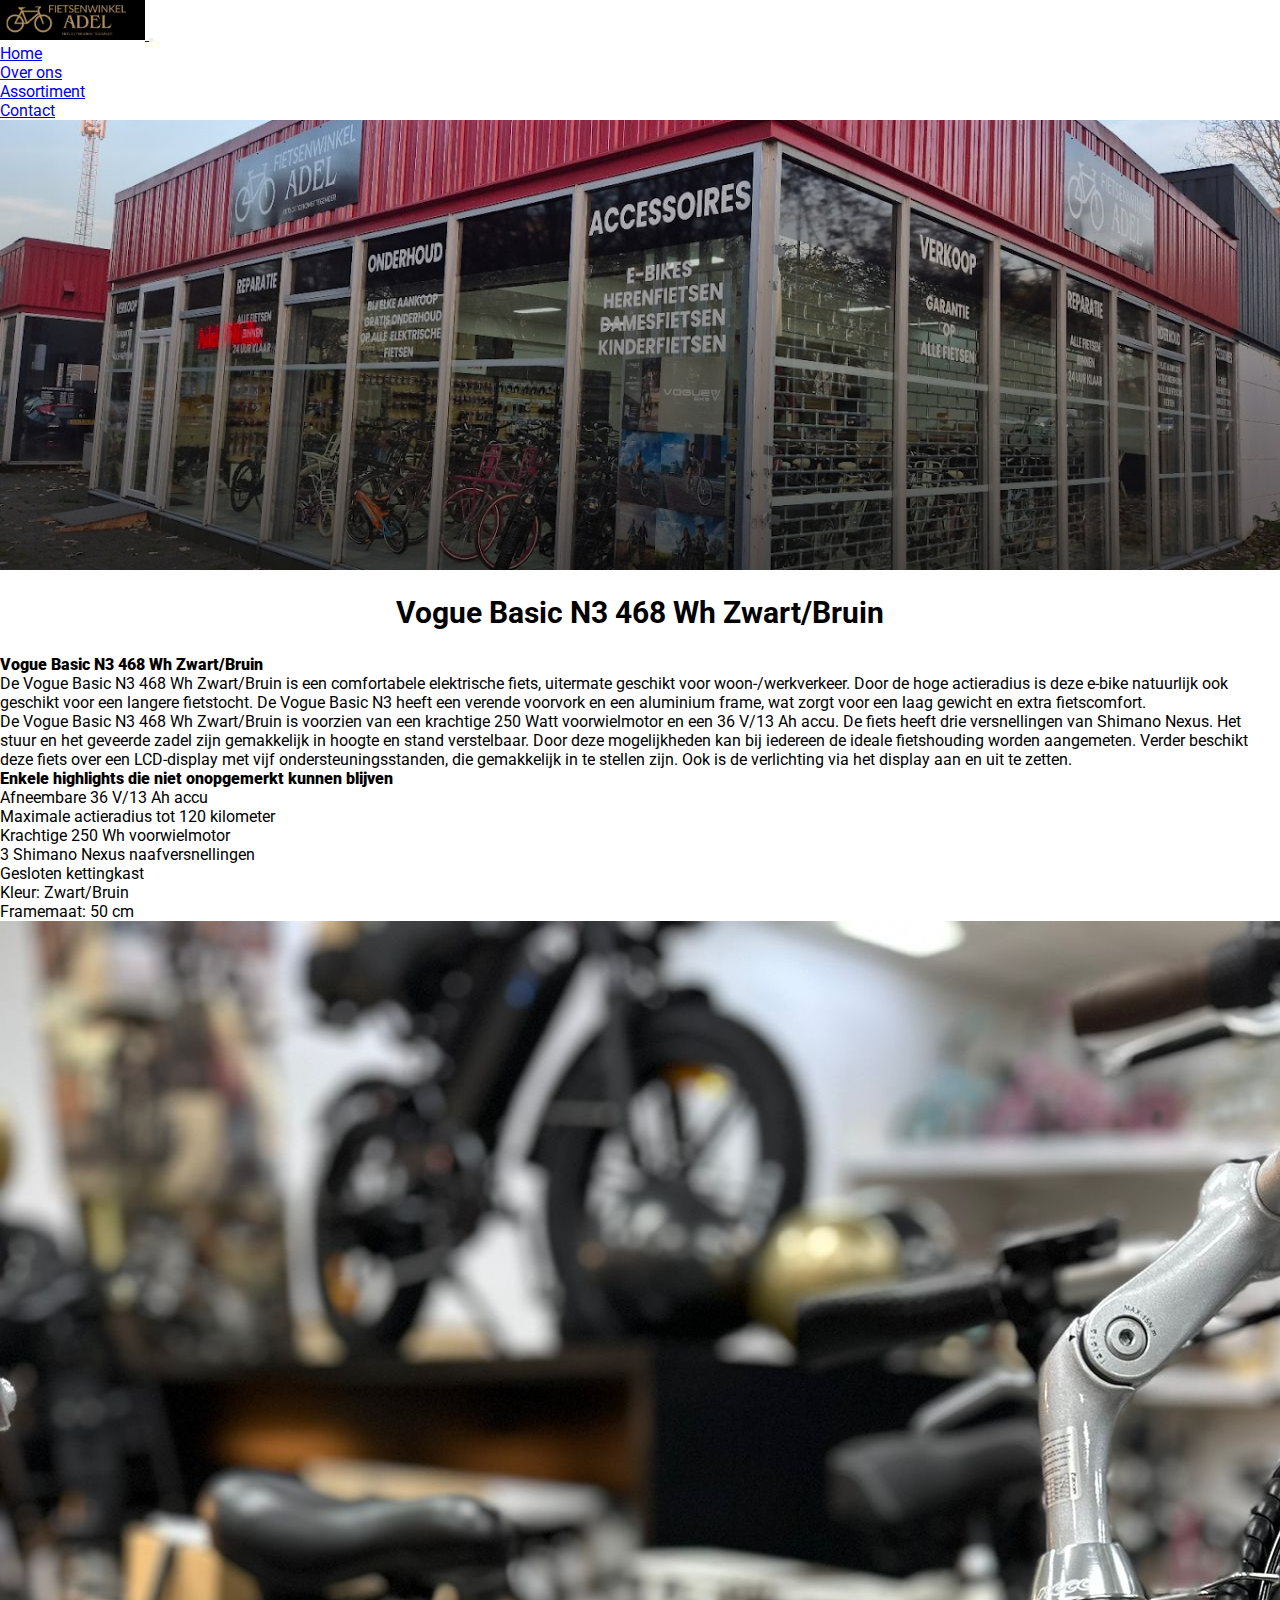
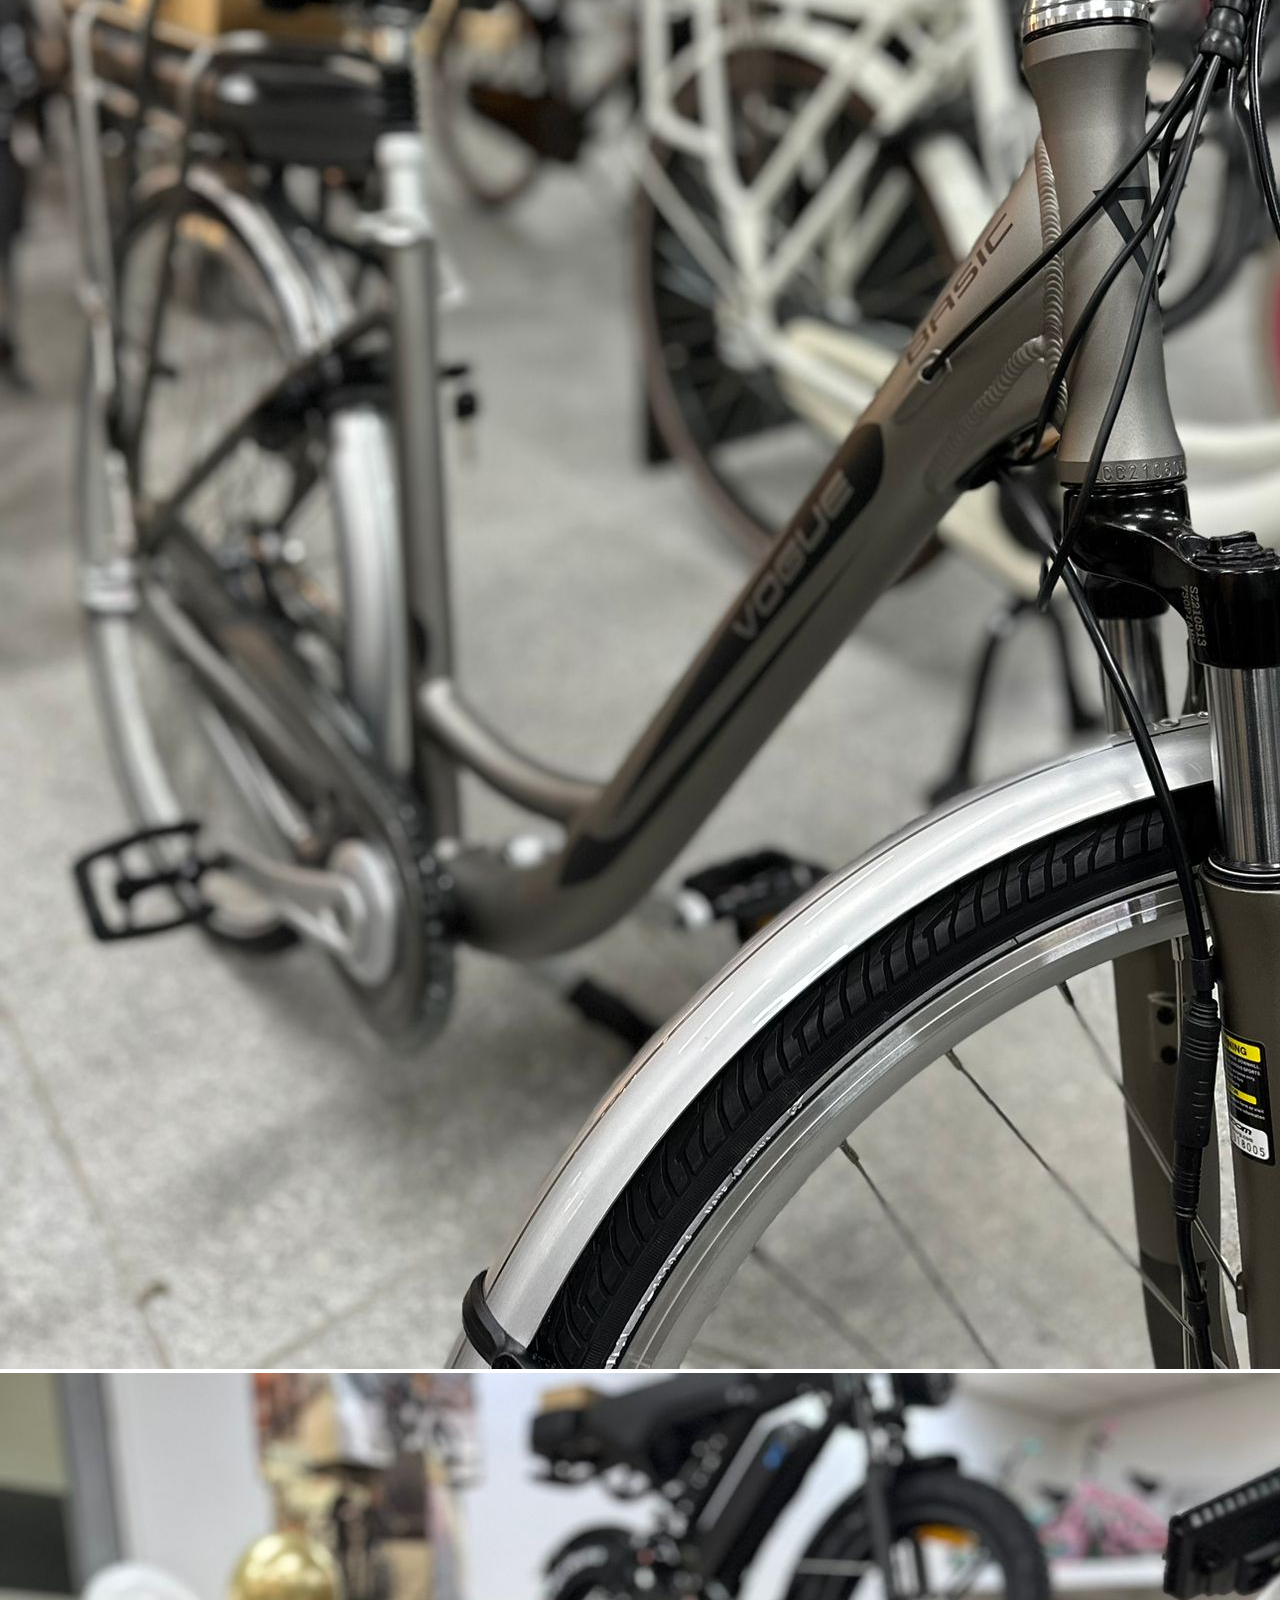
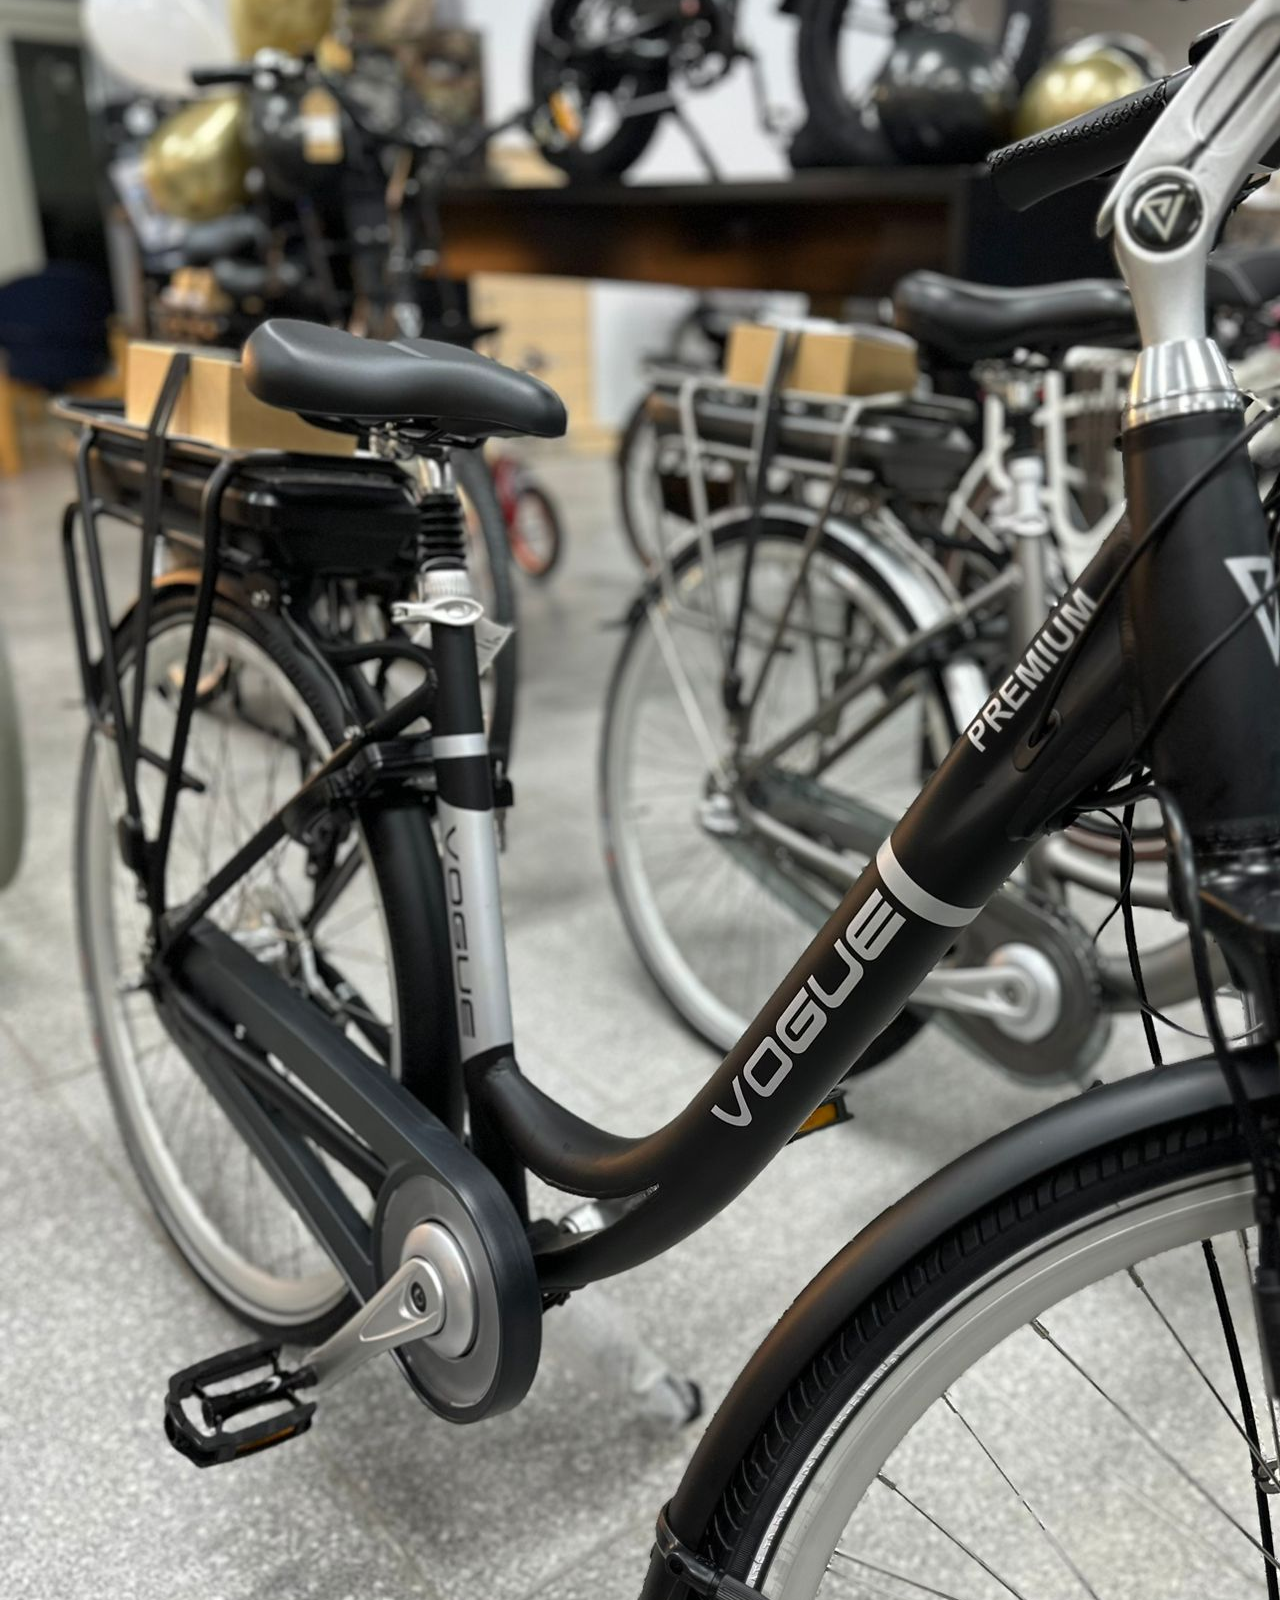
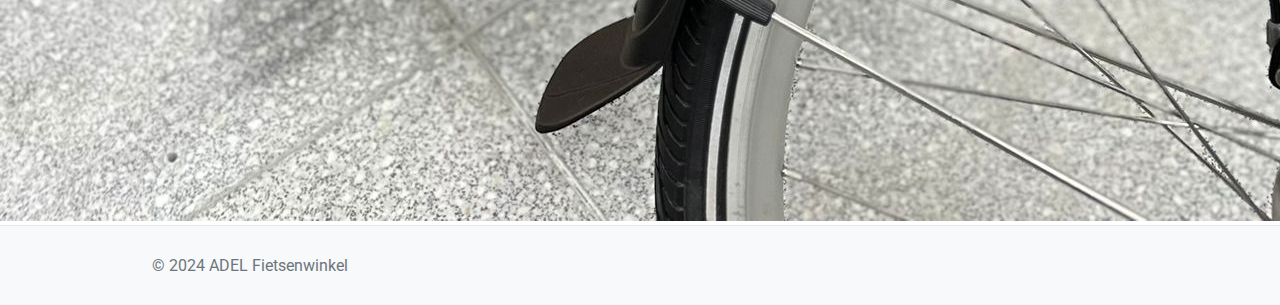
<file: E-Bikes.html>
<!DOCTYPE html>
<html lang="en">

<head>
    <meta charset="UTF-8">
    <meta name="viewport" content="width=device-width, initial-scale=1.0">
    <meta http-equiv="X-UA-Compatible" content="ie=edge">
    <link href="https://fonts.googleapis.com/css?family=Roboto" rel="stylesheet">
    <link rel="stylesheet" href="https://maxcdn.bootstrapcdn.com/bootstrap/4.0.0-beta.2/css/bootstrap.min.css" integrity="sha384-PsH8R72JQ3SOdhVi3uxftmaW6Vc51MKb0q5P2rRUpPvrszuE4W1povHYgTpBfshb"
        crossorigin="anonymous">
    <link href="https://maxcdn.bootstrapcdn.com/font-awesome/4.7.0/css/font-awesome.min.css" rel="stylesheet" integrity="sha384-wvfXpqpZZVQGK6TAh5PVlGOfQNHSoD2xbE+QkPxCAFlNEevoEH3Sl0sibVcOQVnN"
        crossorigin="anonymous">
    <link rel="stylesheet" href="fatstyle.css">
    <title>Fatbike - ADEL Fietsenwinkel</title>
</head>

<body>
    <nav class="navbar navbar-expand-md navbar-dark bg-dark fixed-top">
        <div class="container">
            <a class="navbar-brand" href="index.html">
                <img src="./img/WhatsApp Image 2024-11-13 at 21.20.30_da6f4838.jpg" alt="ADEL Logo" style="height: 40px;">
            </a>
            <button class="navbar-toggler" type="button" data-toggle="collapse" data-target="#navbarsExampleDefault" aria-controls="navbarsExampleDefault"
                aria-expanded="false" aria-label="Toggle navigation">
                <span class="navbar-toggler-icon"></span>
            </button>

            <div class="collapse navbar-collapse justify-content-end" id="navbarsExampleDefault">
                <ul class="navbar-nav ">
                    <li class="nav-item">
                        <a class="nav-link" href="index.html">Home</a>
                    </li>
                    <li class="nav-item">
                        <a class="nav-link" href="index.html#about">Over ons</a>
                    </li>
                    <li class="nav-item">
                        <a class="nav-link" href="index.html#assortiment">Assortiment</a>
                    </li>
                    <li class="nav-item">
                        <a class="nav-link" href="index.html#contact">Contact</a>
                    </li>
                </ul>
            </div>
        </div>
    </nav>

    <main>
        <section>
            <div class="wellcome">
                
            </div>
            <div class="container">
                <div class="sectionHead">Vogue Basic N3 468 Wh Zwart/Bruin</div>
                <div class="row">
                    <div class="col-md-6">
                        <h4><b>Vogue Basic N3 468 Wh Zwart/Bruin</b></h4>
                        <p>
                            De Vogue Basic N3 468 Wh Zwart/Bruin is een comfortabele elektrische fiets, uitermate geschikt voor woon-/werkverkeer. Door de hoge actieradius is deze e-bike natuurlijk ook geschikt voor een langere fietstocht. De Vogue Basic N3 heeft een verende voorvork en een aluminium frame, wat zorgt voor een laag gewicht en extra fietscomfort.
                        </p>
                        <p>
                            De Vogue Basic N3 468 Wh Zwart/Bruin is voorzien van een krachtige 250 Watt voorwielmotor en een 36 V/13 Ah accu. De fiets heeft drie versnellingen van Shimano Nexus. Het stuur en het geveerde zadel zijn gemakkelijk in hoogte en stand verstelbaar. Door deze mogelijkheden kan bij iedereen de ideale fietshouding worden aangemeten. Verder beschikt deze fiets over een LCD-display met vijf ondersteuningsstanden, die gemakkelijk in te stellen zijn. Ook is de verlichting via het display aan en uit te zetten.
                        </p>
                        
                    </div>
                    <div class="col-md-6">
                        <h4><b>Enkele highlights die niet onopgemerkt kunnen blijven</b></h4>
                        <ul>
                            <li>Afneembare 36 V/13 Ah accu</li>
                            <li>Maximale actieradius tot 120 kilometer</li>
                            <li>Krachtige 250 Wh voorwielmotor</li>
                            <li>3 Shimano Nexus naafversnellingen</li>
                            <li>Gesloten kettingkast</li>
                            <li>Kleur: Zwart/Bruin</li>
                            <li>Framemaat: 50 cm</li>
                        </ul>
                    <div class="row">
                        <div class="col-md-6">
                            <img src="/img/E-bike/WhatsApp Image 2024-11-20 at 14.43.00_35866456.jpg" alt="Fatbike 1" class="img-fluid">
                        </div>
                        <div class="col-md-6">
                            <img src="/img/E-bike/WhatsApp Image 2024-11-20 at 14.43.01_4ef183dc.jpg" alt="Fatbike 2" class="img-fluid">
                        </div>
                    </div>
            </div>
        </div>
        </section>
    </main>

    <footer>
        <div class="container">
            <div class="row">
                <div class="col-md-6">
                    <p>&copy; 2024 ADEL Fietsenwinkel</p>
                </div>
                <div class="col-md-6">
                    <p class="text-right">
                    </p>
                </div>
            </div>
        </div>
    </footer>
</body>

</html>
</file>
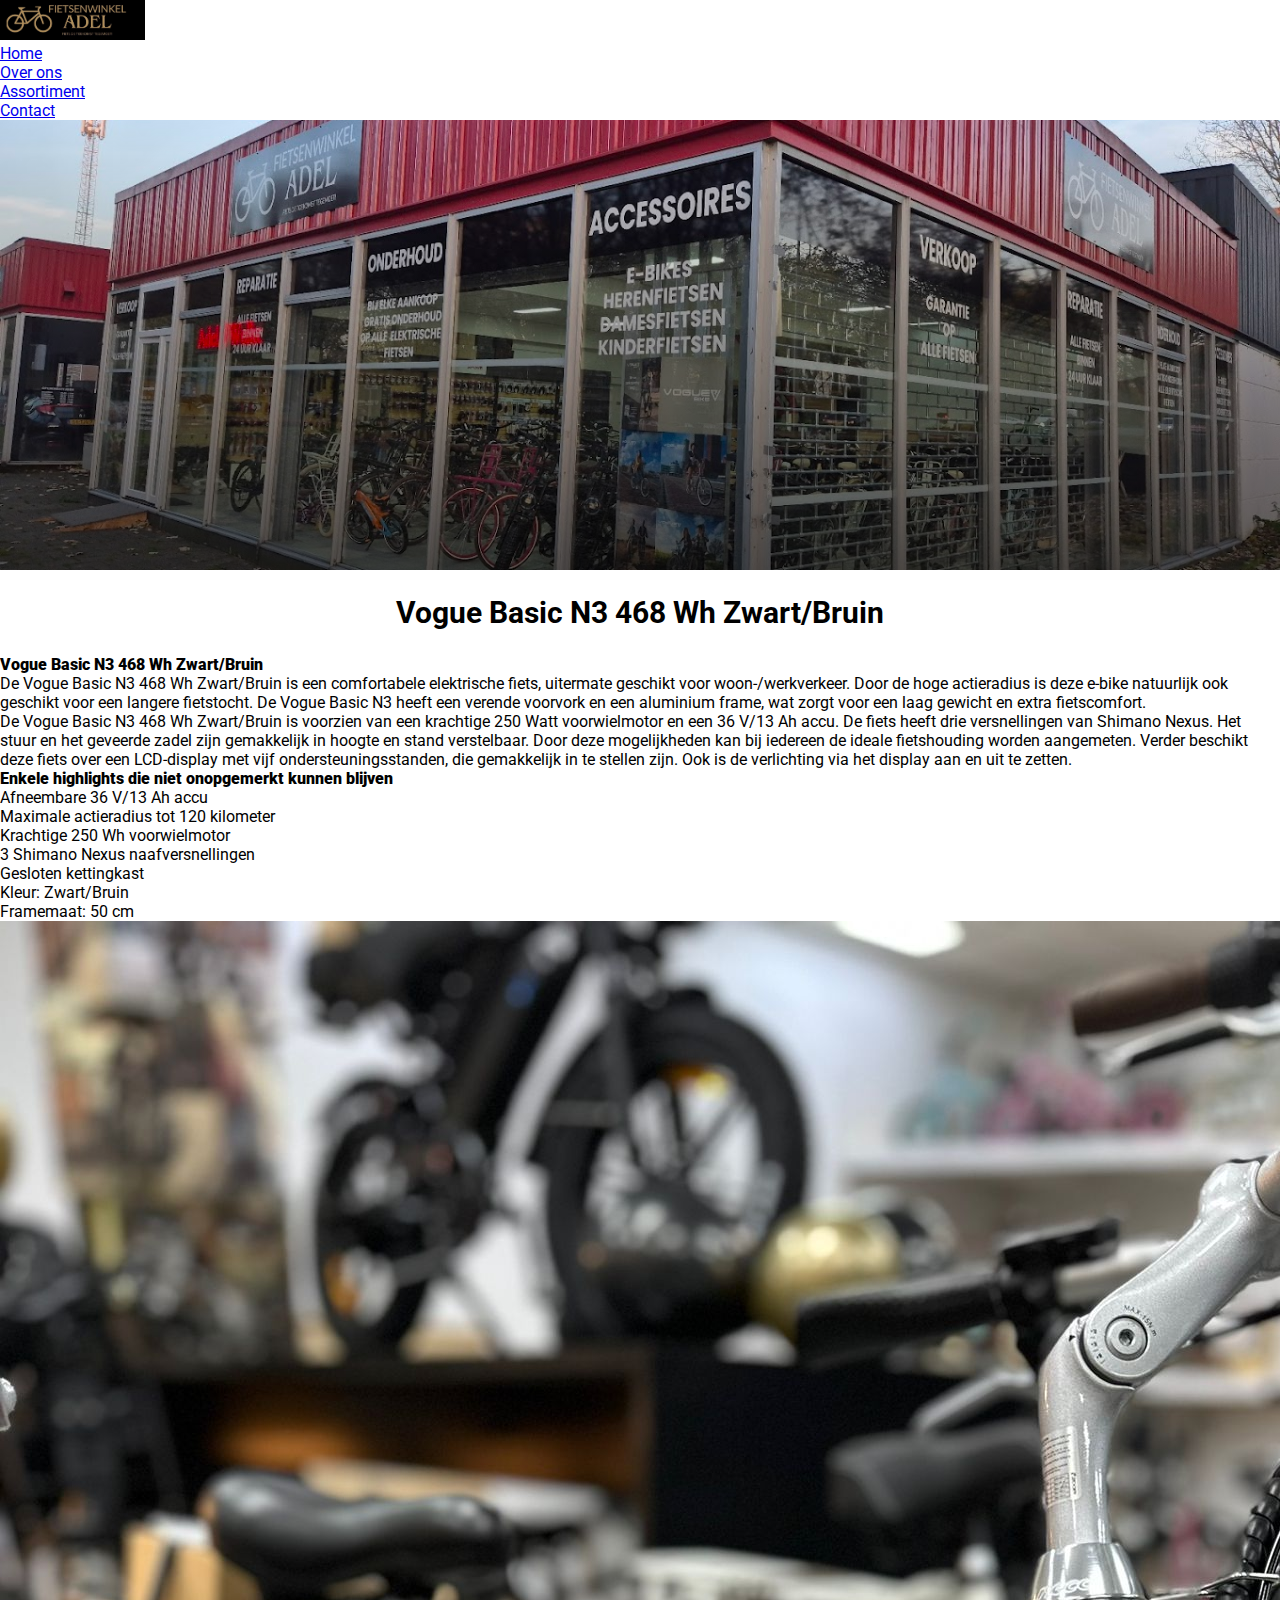
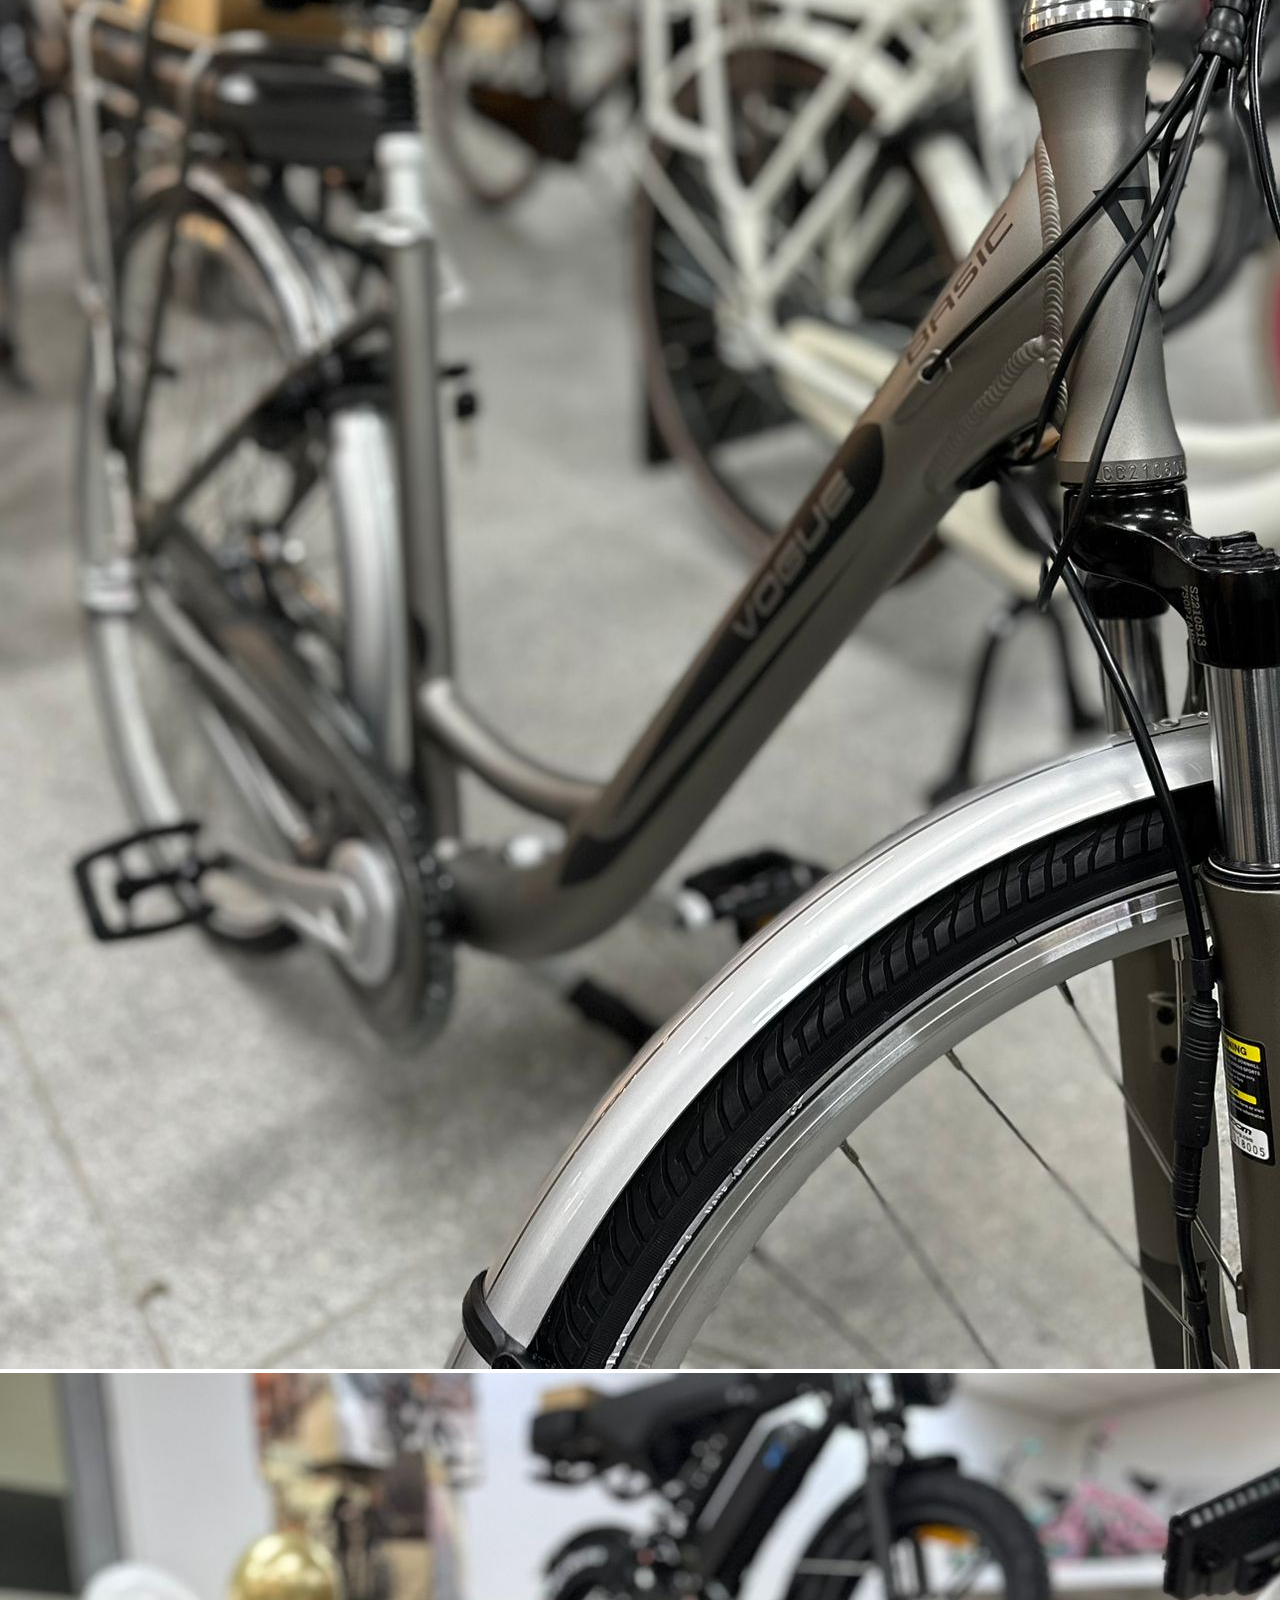
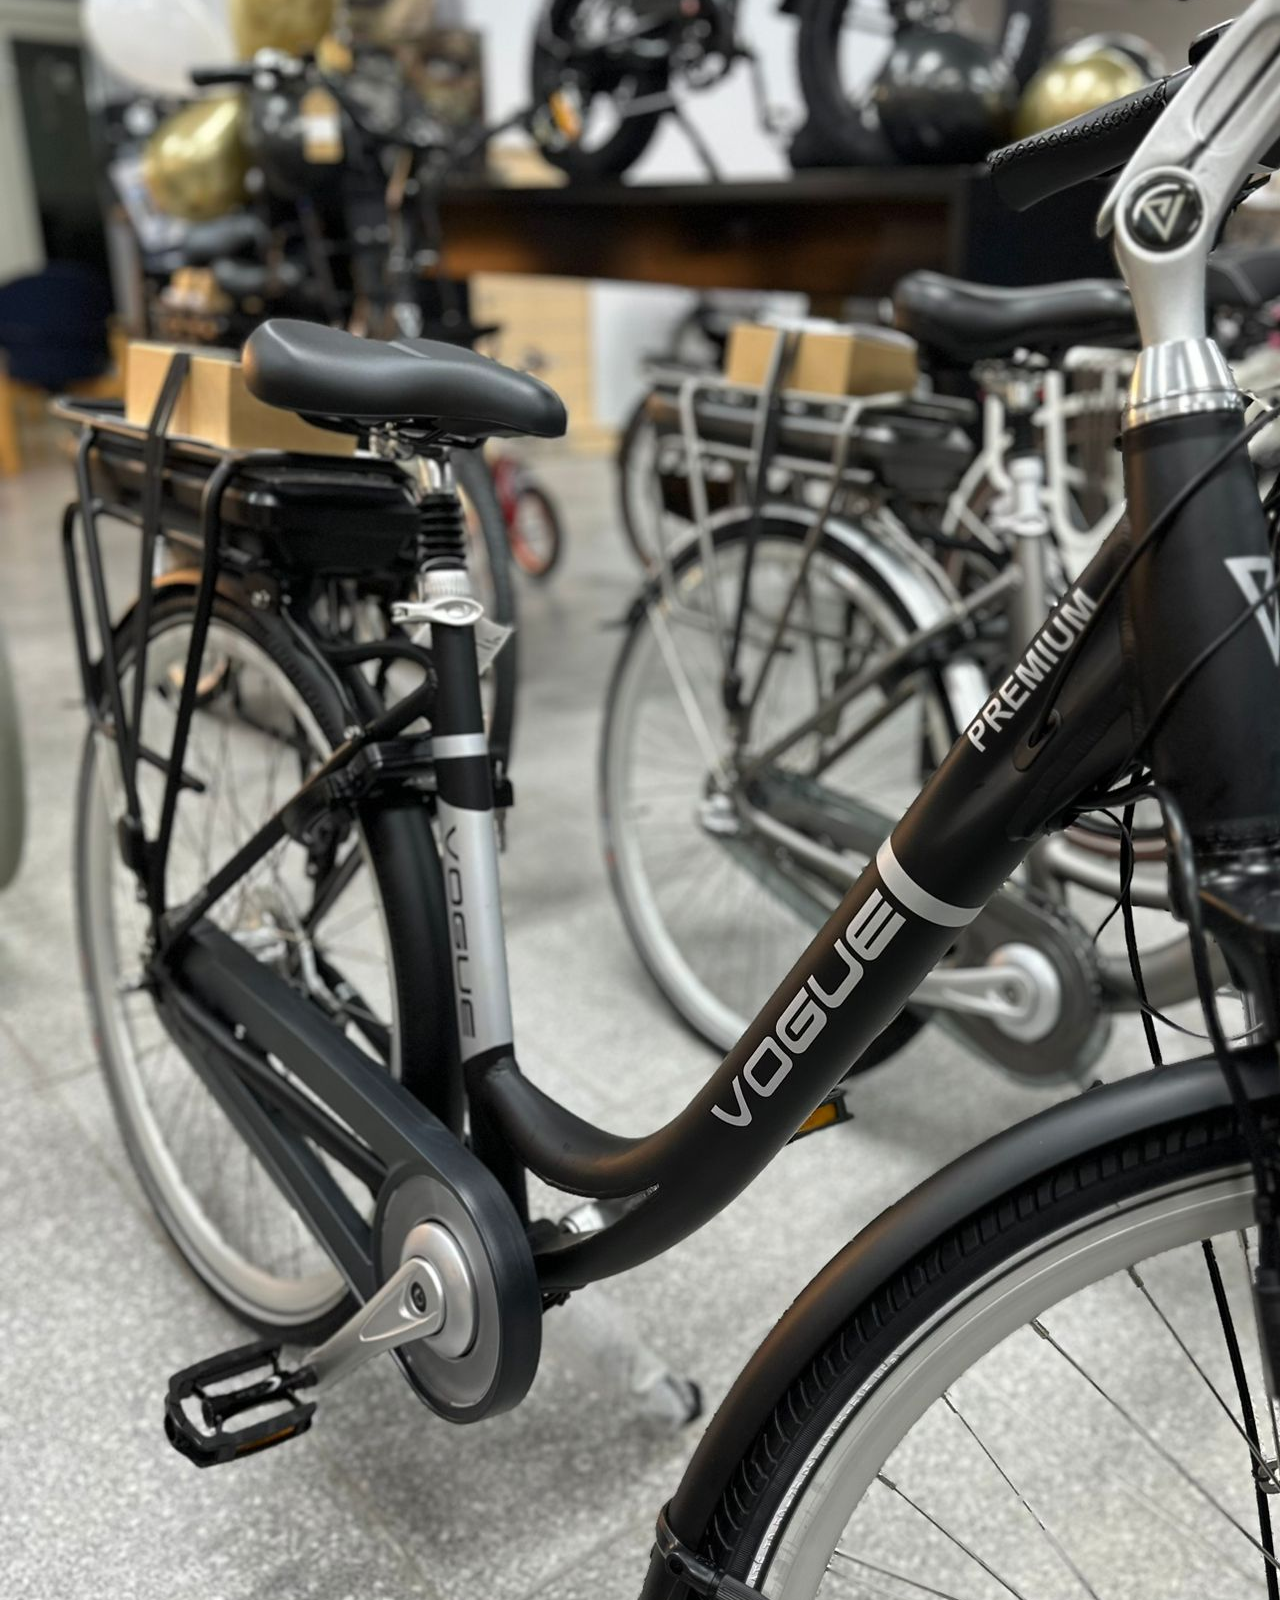
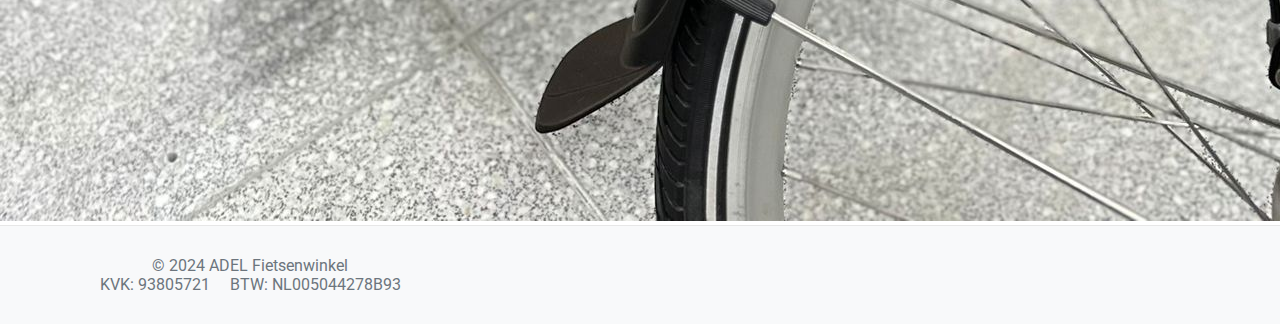
<file: EBikes.html>
<!DOCTYPE html>
<html lang="en">

<head>
    <meta charset="UTF-8">
    <meta name="viewport" content="width=device-width, initial-scale=1.0">
    <meta http-equiv="X-UA-Compatible" content="ie=edge">
    <link href="https://fonts.googleapis.com/css?family=Roboto" rel="stylesheet">
    <link rel="stylesheet" href="https://maxcdn.bootstrapcdn.com/bootstrap/4.0.0-beta.2/css/bootstrap.min.css" integrity="sha384-PsH8R72JQ3SOdhVi3uxftmaW6Vc51MKb0q5P2rRUpPvrszuE4W1povHYgTpBfshb"
        crossorigin="anonymous">
    <link href="https://maxcdn.bootstrapcdn.com/font-awesome/4.7.0/css/font-awesome.min.css" rel="stylesheet" integrity="sha384-wvfXpqpZZVQGK6TAh5PVlGOfQNHSoD2xbE+QkPxCAFlNEevoEH3Sl0sibVcOQVnN"
        crossorigin="anonymous">
    <link rel="stylesheet" href="fatstyle.css">
    <title>Fatbike - ADEL Fietsenwinkel</title>
</head>

<body>
    <nav class="navbar navbar-expand-md navbar-dark bg-dark fixed-top">
        <div class="container">
            <a class="navbar-brand" href="index.html">
                <img src="./img/WhatsApp Image 2024-11-13 at 21.20.30_da6f4838.jpg" alt="ADEL Logo" style="height: 40px;">
            </a>
            <div class="collapse navbar-collapse justify-content-end" id="navbarsExampleDefault">
                <ul class="navbar-nav ">
                    <li class="nav-item">
                        <a class="nav-link" href="index.html">Home</a>
                    </li>
                    <li class="nav-item">
                        <a class="nav-link" href="index.html#about">Over ons</a>
                    </li>
                    <li class="nav-item">
                        <a class="nav-link" href="index.html#assortiment">Assortiment</a>
                    </li>
                    <li class="nav-item">
                        <a class="nav-link" href="index.html#contact">Contact</a>
                    </li>
                </ul>
            </div>
        </div>
    </nav>

    <main>
        <section>
            <div class="wellcome">
                
            </div>
            <div class="container">
                <div class="sectionHead">Vogue Basic N3 468 Wh Zwart/Bruin</div>
                <div class="row">
                    <div class="col-md-6">
                        <h4><b>Vogue Basic N3 468 Wh Zwart/Bruin</b></h4>
                        <p>
                            De Vogue Basic N3 468 Wh Zwart/Bruin is een comfortabele elektrische fiets, uitermate geschikt voor woon-/werkverkeer. Door de hoge actieradius is deze e-bike natuurlijk ook geschikt voor een langere fietstocht. De Vogue Basic N3 heeft een verende voorvork en een aluminium frame, wat zorgt voor een laag gewicht en extra fietscomfort.
                        </p>
                        <p>
                            De Vogue Basic N3 468 Wh Zwart/Bruin is voorzien van een krachtige 250 Watt voorwielmotor en een 36 V/13 Ah accu. De fiets heeft drie versnellingen van Shimano Nexus. Het stuur en het geveerde zadel zijn gemakkelijk in hoogte en stand verstelbaar. Door deze mogelijkheden kan bij iedereen de ideale fietshouding worden aangemeten. Verder beschikt deze fiets over een LCD-display met vijf ondersteuningsstanden, die gemakkelijk in te stellen zijn. Ook is de verlichting via het display aan en uit te zetten.
                        </p>
                        
                    </div>
                    <div class="col-md-6">
                        <h4><b>Enkele highlights die niet onopgemerkt kunnen blijven</b></h4>
                        <ul>
                            <li>Afneembare 36 V/13 Ah accu</li>
                            <li>Maximale actieradius tot 120 kilometer</li>
                            <li>Krachtige 250 Wh voorwielmotor</li>
                            <li>3 Shimano Nexus naafversnellingen</li>
                            <li>Gesloten kettingkast</li>
                            <li>Kleur: Zwart/Bruin</li>
                            <li>Framemaat: 50 cm</li>
                        </ul>
                    <div class="row">
                        <div class="col-md-6">
                            <img src="./img/E-bike/WhatsApp Image 2024-11-20 at 14.43.00_35866456.jpg" alt="Fatbike 1" class="img-fluid">
                        </div>
                        <div class="col-md-6">
                            <img src="./img/E-bike/WhatsApp Image 2024-11-20 at 14.43.01_4ef183dc.jpg" alt="Fatbike 2" class="img-fluid">
                        </div>
                    </div>
            </div>
        </div>
        </section>
    </main>

</body>
<b1>
</b1>
<footer>
    <div class="container">
        <div class="row">
            <div class="col-md-6">
                <p>&copy; 2024 ADEL Fietsenwinkel</p>
                <div class="kvk-btw">
                    <p>KVK: 93805721</p>
                    <p>BTW: NL005044278B93</p>
                </div>                
            </div>
            <div class="col-md-6">
                <p class="text-right">
                </p>
            </div>
        </div>
    </div>
</footer>
</html>
</file>
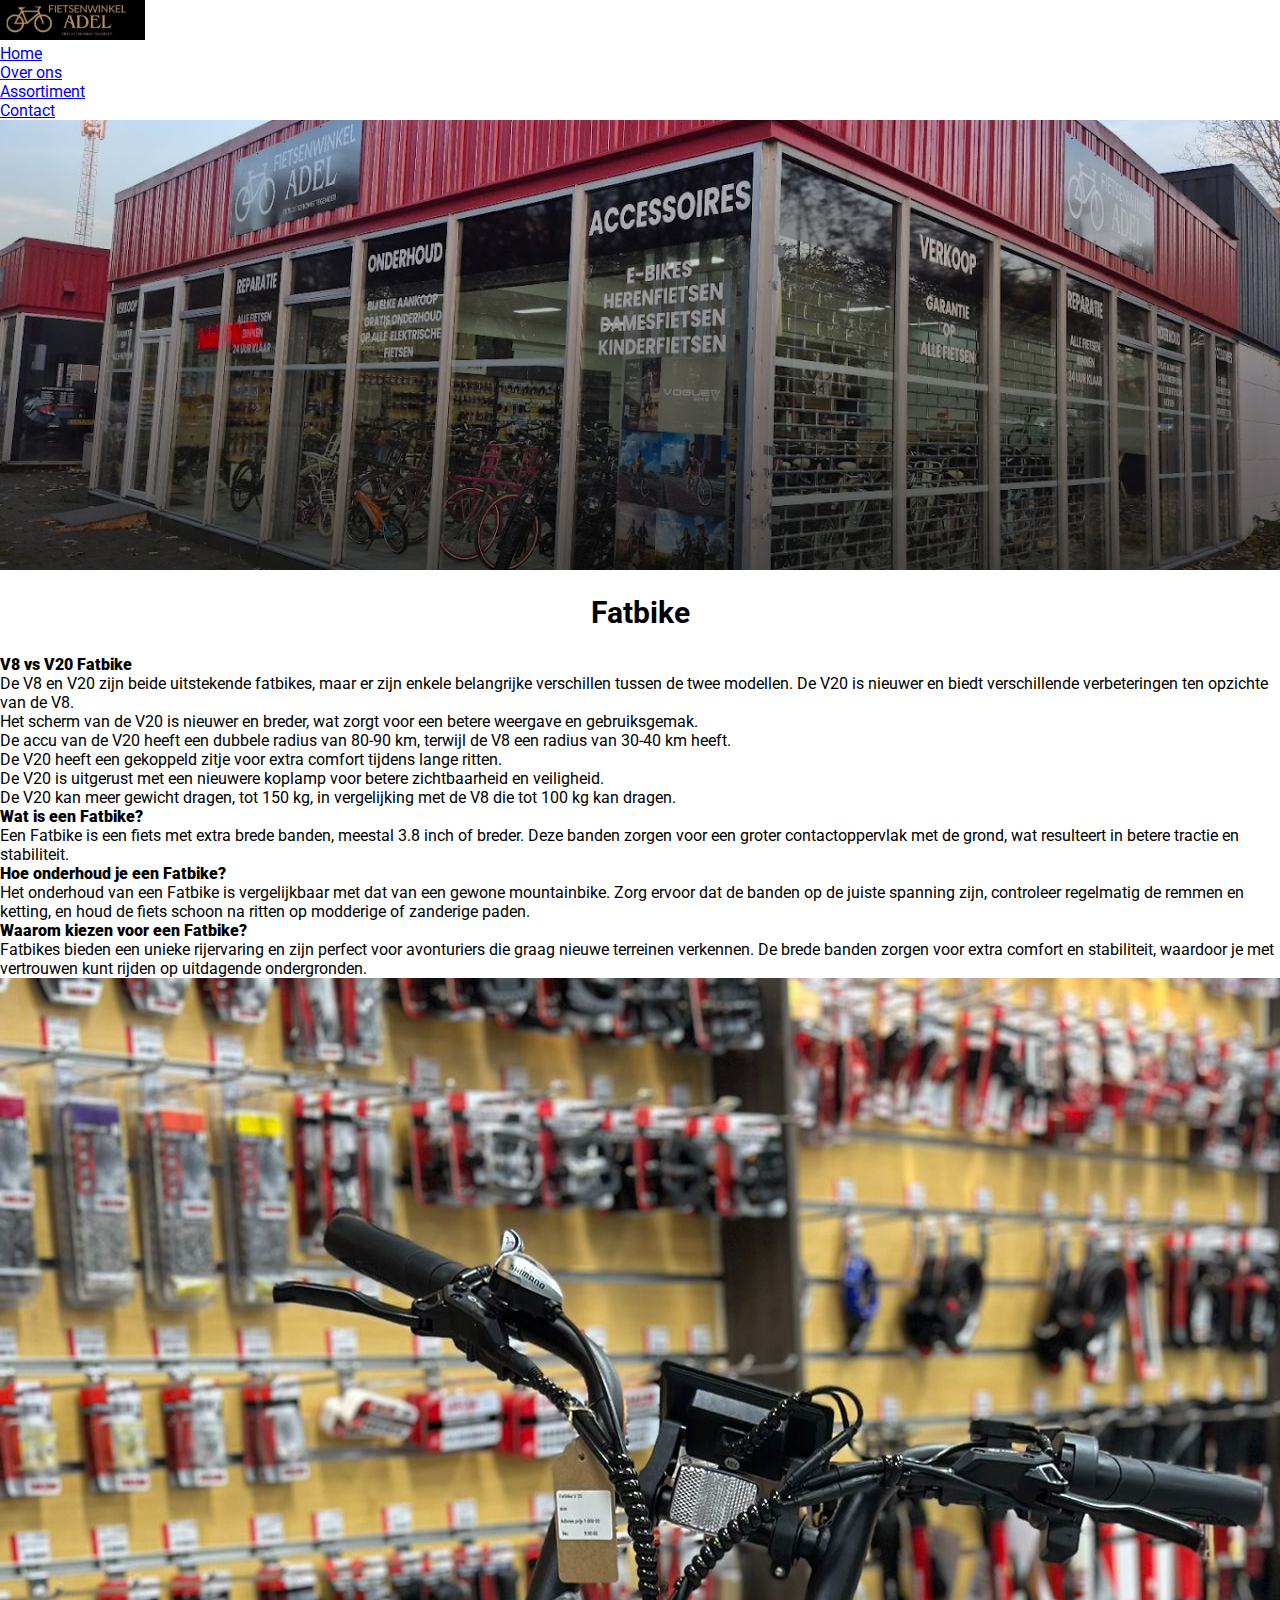
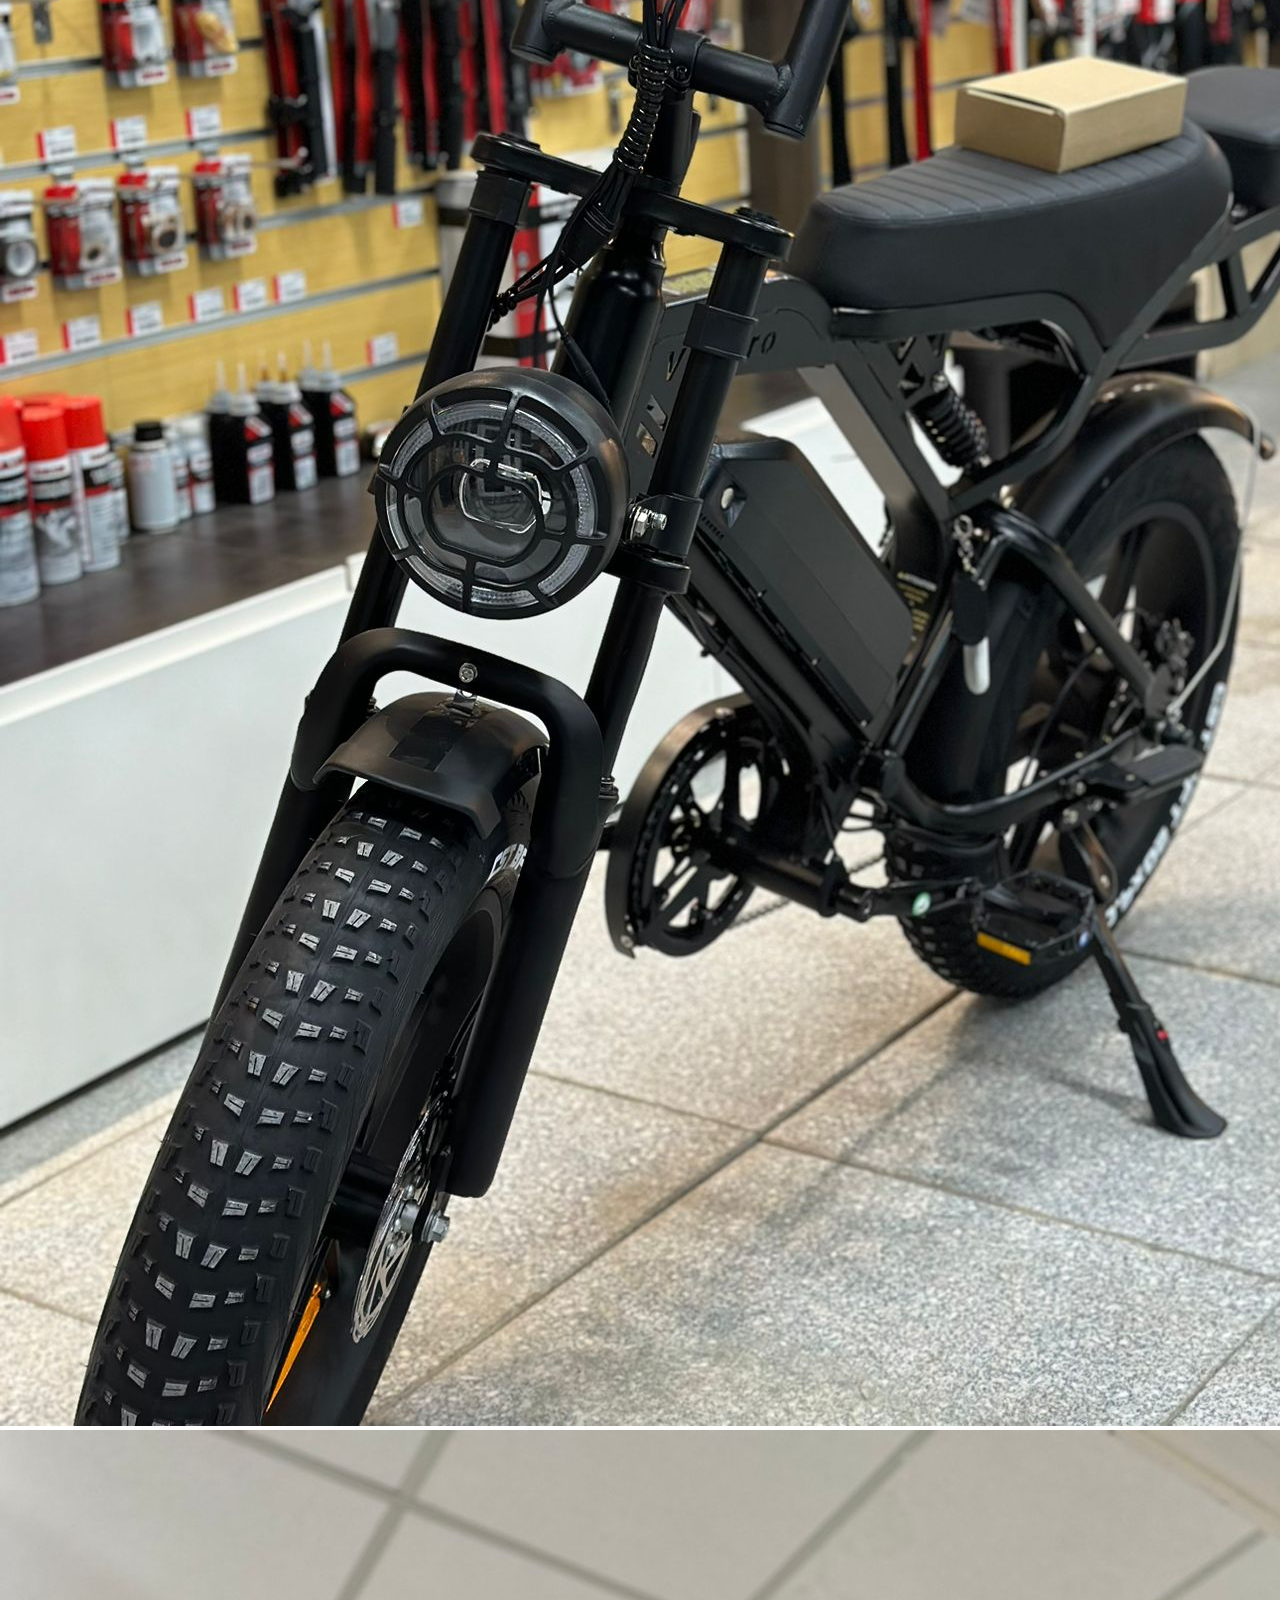
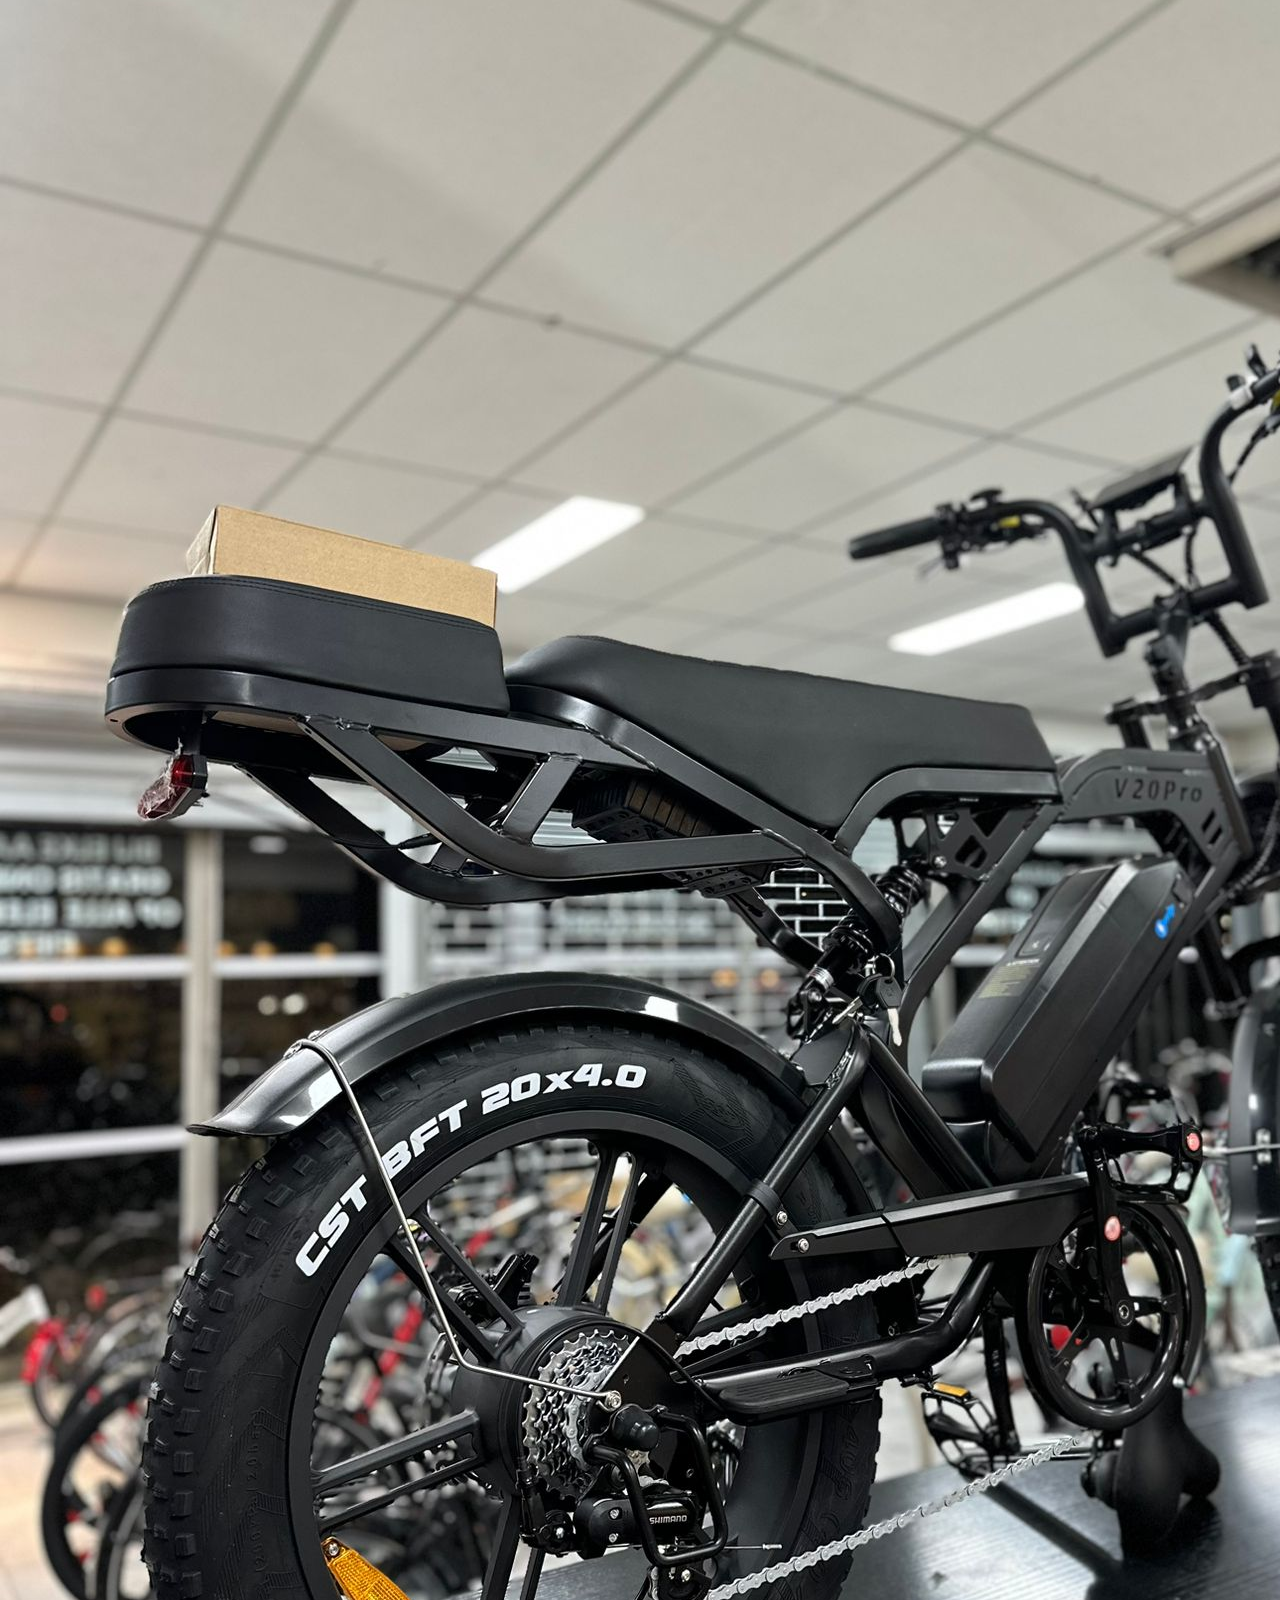
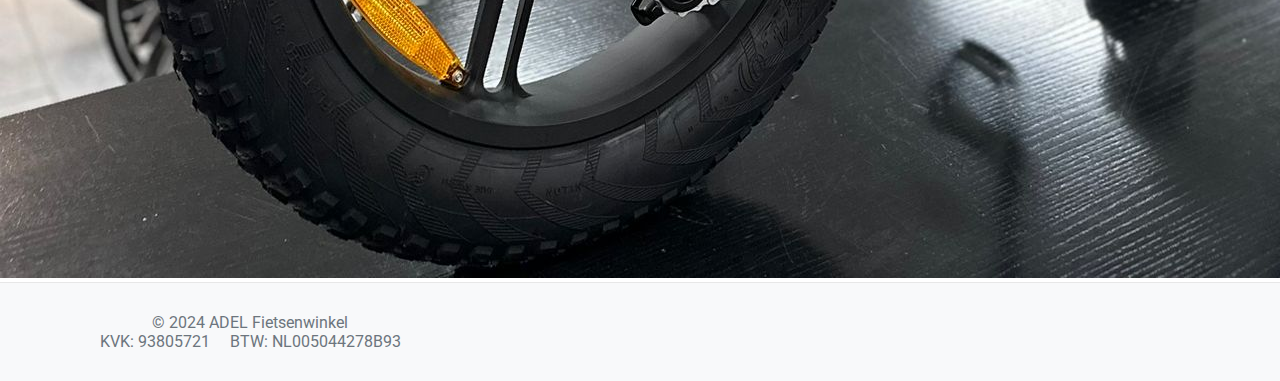
<file: fatbike.html>
<!DOCTYPE html>
<html lang="en">

<head>
    <meta charset="UTF-8">
    <meta name="viewport" content="width=device-width, initial-scale=1.0">
    <meta http-equiv="X-UA-Compatible" content="ie=edge">
    <link href="https://fonts.googleapis.com/css?family=Roboto" rel="stylesheet">
    <link rel="stylesheet" href="https://maxcdn.bootstrapcdn.com/bootstrap/4.0.0-beta.2/css/bootstrap.min.css" integrity="sha384-PsH8R72JQ3SOdhVi3uxftmaW6Vc51MKb0q5P2rRUpPvrszuE4W1povHYgTpBfshb"
        crossorigin="anonymous">
    <link href="https://maxcdn.bootstrapcdn.com/font-awesome/4.7.0/css/font-awesome.min.css" rel="stylesheet" integrity="sha384-wvfXpqpZZVQGK6TAh5PVlGOfQNHSoD2xbE+QkPxCAFlNEevoEH3Sl0sibVcOQVnN"
        crossorigin="anonymous">
    <link rel="stylesheet" href="fatstyle.css">
    <title>Fatbike - ADEL Fietsenwinkel</title>
</head>

<body>
    <nav class="navbar navbar-expand-md navbar-dark bg-dark fixed-top">
        <div class="container">
            <a class="navbar-brand" href="index.html">
                <img src="./img/WhatsApp Image 2024-11-13 at 21.20.30_da6f4838.jpg" alt="ADEL Logo" style="height: 40px;">
            </a>
            <div class="collapse navbar-collapse justify-content-end" id="navbarsExampleDefault">
                <ul class="navbar-nav ">
                    <li class="nav-item">
                        <a class="nav-link" href="index.html">Home</a>
                    </li>
                    <li class="nav-item">
                        <a class="nav-link" href="index.html#about">Over ons</a>
                    </li>
                    <li class="nav-item">
                        <a class="nav-link" href="index.html#assortiment">Assortiment</a>
                    </li>
                    <li class="nav-item">
                        <a class="nav-link" href="index.html#contact">Contact</a>
                    </li>
                </ul>
            </div>
        </div>
    </nav>

    <main>
        <section>
            <div class="wellcome">
                
            </div>
            <div class="container">
                <div class="sectionHead">Fatbike</div>
                <div class="row">
                    <div class="col-md-6">
                        <h4><b>V8 vs V20 Fatbike</b></h4>
                        <p>
                            De V8 en V20 zijn beide uitstekende fatbikes, maar er zijn enkele belangrijke verschillen tussen de twee modellen. De V20 is nieuwer en biedt verschillende verbeteringen ten opzichte van de V8.
                        </p>
                            <p><li>Het scherm van de V20 is nieuwer en breder, wat zorgt voor een betere weergave en gebruiksgemak.</p></li>
                            <p><li>De accu van de V20 heeft een dubbele radius van 80-90 km, terwijl de V8 een radius van 30-40 km heeft.</p></li>
                            <p><li>De V20 heeft een gekoppeld zitje voor extra comfort tijdens lange ritten.</p></li>
                            <p><li>De V20 is uitgerust met een nieuwere koplamp voor betere zichtbaarheid en veiligheid.</p></li>
                            <p><li>De V20 kan meer gewicht dragen, tot 150 kg, in vergelijking met de V8 die tot 100 kg kan dragen.</p></li>
                    </div>
                    <div class="col-md-6">
                        <h4><b>Wat is een Fatbike?</b></h4>
                        <p>
                            Een Fatbike is een fiets met extra brede banden, meestal 3.8 inch of breder. Deze banden zorgen voor een groter contactoppervlak met de grond, wat resulteert in betere tractie en stabiliteit.
                        </p>
                        <h4><b>Hoe onderhoud je een Fatbike?</b></h4>
                        <p>
                            Het onderhoud van een Fatbike is vergelijkbaar met dat van een gewone mountainbike. Zorg ervoor dat de banden op de juiste spanning zijn, controleer regelmatig de remmen en ketting, en houd de fiets schoon na ritten op modderige of zanderige paden.
                        </p>
                        <h4><b>Waarom kiezen voor een Fatbike?</b></h4>
                        <p>
                            Fatbikes bieden een unieke rijervaring en zijn perfect voor avonturiers die graag nieuwe terreinen verkennen. De brede banden zorgen voor extra comfort en stabiliteit, waardoor je met vertrouwen kunt rijden op uitdagende ondergronden.
                        </p>
                    </div>
                </div>
                <div class="row">
                    <div class="col-md-6">
                        <img src="./img/Fatbike/WhatsApp Image 2024-11-20 at 14.43.05_11b4bf9d.jpg" alt="Fatbike 1" class="img-fluid">
                    </div>
                    <div class="col-md-6">
                        <img src="./img/Fatbike/WhatsApp Image 2024-11-20 at 14.43.00_cd3422dc.jpg" alt="Fatbike 2" class="img-fluid">
                    </div>
                </div>
                </div>
    </main>

</body>
<b1>
</b1>
<footer>
    <div class="container">
        <div class="row">
            <div class="col-md-6">
                <p>&copy; 2024 ADEL Fietsenwinkel</p>
                <div class="kvk-btw">
                    <p>KVK: 93805721</p>
                    <p>BTW: NL005044278B93</p>
                </div>                
            </div>
            <div class="col-md-6">
                <p class="text-right">
                </p>
            </div>
        </div>
    </div>
</footer>
</html>
</file>
<file: fatstyle.css>
*,
*::after,
*::before {
    box-sizing: border-box;
    margin: 0;
    padding: 0;
}

html,
body {
    overflow-x: hidden;
    font-family: 'Roboto', 'Segoe UI', Tahoma, Geneva, Verdana, sans-serif;
    width: 100vw;
}

.wellcome {
    height: 50vh;
    display: flex;
    justify-content: center;
    align-items: flex-end;
    position: relative;
    background-image: linear-gradient(rgba(0, 0, 0, 0), rgba(0, 0, 0, 0.6)), url('./img/2024-11-12.jpg');
    background-repeat: no-repeat;
    background-size: cover;
    background-position: center;
    z-index: 1;
}

@media (max-width: 768px) {
    .wellcome {
        height: 40vh;
        background-position: center;
    }
}

@media (max-width: 480px) {
    .wellcome {
        height: 30vh;
        background-position: center;
    }
}

.sectionHead {
    text-align: center;
    font-size: 30px;
    margin: 25px 0;
    padding: 0;
    font-weight: bold;
}

.item-box {
    position: relative;
    width: 100%;
    height: 100%;
    color: #fff;
    box-shadow: 9px 6px 13px rgba(0, 0, 0, 0.32);
    transition: all 0.2s;
}

.item-box .item-box-img {
    width: 100%;
    height: auto;
    z-index: 15;
    display: flex;
    justify-content: center;
    align-items: center;
    overflow: hidden;
}

@media (min-width: 1024px) {
    .item-box .item-box-img {
        width: 80%;
    }
}

.item-box .item-box-img>img {
    width: 100%;
    height: auto;
    position: relative;
    z-index: -1;
    object-fit: cover;
}

.item-box-content {
    padding: 15px;
    background-color: #f8f9fa;
    border-top: 1px solid #ddd;
    border-radius: 0 0 5px 5px;
    text-align: center;
}

.item-box-features {
    display: flex;
    flex-direction: column;
    gap: 5px;
    color: #555;
    font-size: 14px;
    padding: 0;
    list-style: none;
}


footer {
    background-color: #f8f9fa;
    padding: 20px 0;
    text-align: center;
    border-top: 1px solid #e7e7e7;
}

footer .container {
    display: flex;
    justify-content: space-between;
    align-items: center;
    flex-wrap: w; /* Ensure content wraps on smaller screens */
    padding: 0 0px; /* Add some padding to the sides */
}

footer .col-md-6 {
    flex: 1; /* Allow columns to grow and shrink equally */
    min-width: 500px; /* Ensure columns don't get too small */
    margin: 10px 0; /* Add some margin for spacing */
}

footer p {
    margin: 0;
    color: #6c757d;
}

footer .text-right {
    text-align: right;
}

@media (min-width: 768px) {
    footer .kvk-btw {
        display: flex;
        justify-content: center;
        gap: 20px; /* Add some space between the items */
    }
}
</file>
